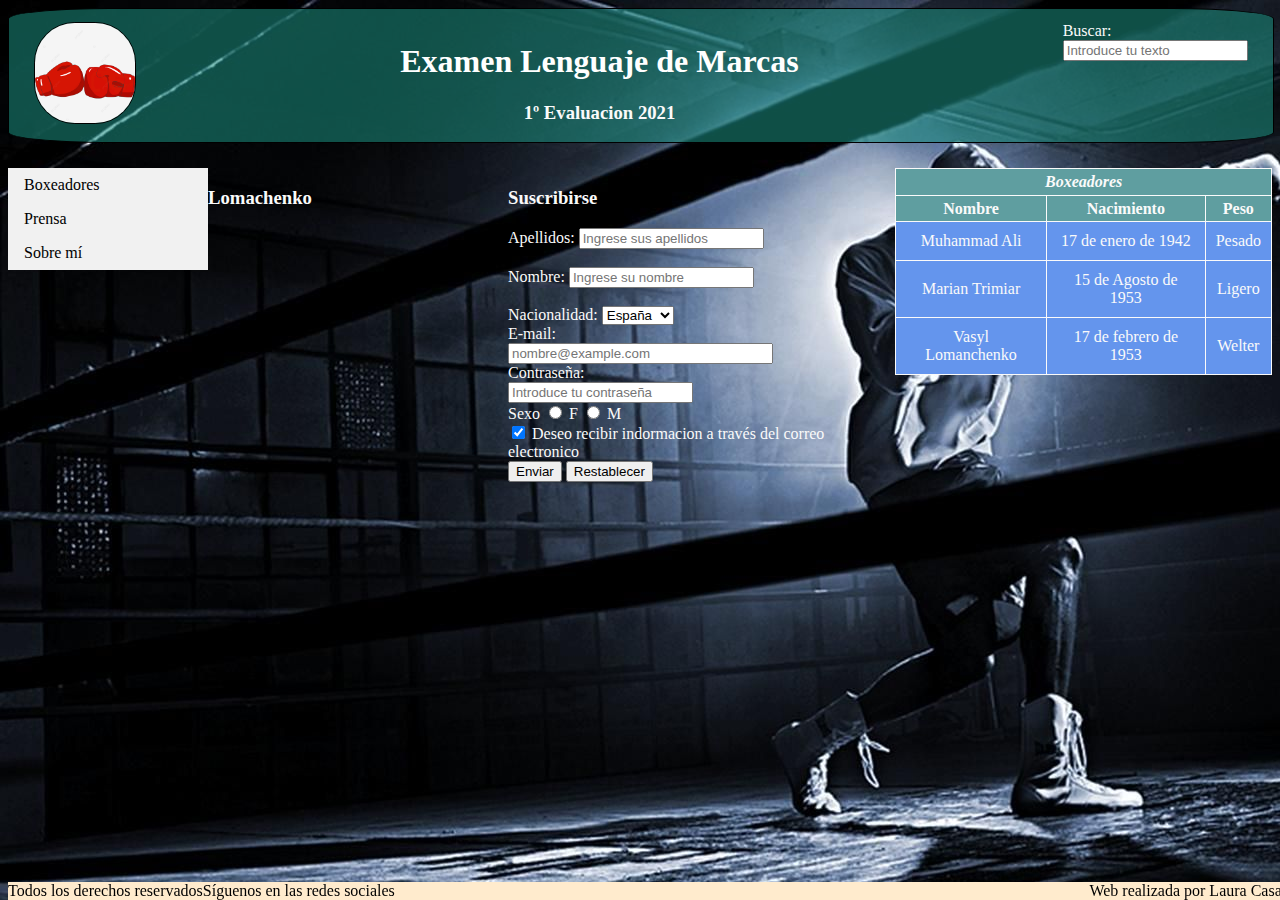
<file: index.html>
<!DOCTYPE html>
<html lang="es">
    <head>
        <meta charset="UTF-8">
        <meta http-equiv="X-UA-Compatible" content="IE=edge">
        <meta name="viewport" content="width=device-width, initial-scale=1.0">
        <link rel="stylesheet" href="./css/estilos.css">
        <title>Examen Laura Casas</title>
    </head>
    <body>
        <header>
            <div>
                <img src="./img/guantes.jpeg" alt="guantes">
            </div>
            <div>
                <h1>Examen Lenguaje de Marcas</h1>
                <h3>1º Evaluacion 2021</h3>
            </div>
            <div>
                <label for="Buscador">Buscar:</label> <br>
                <input type="search" placeholder="Introduce tu texto">
            </div>
        </header>
        <div id="contenedor">
            <div>
                <ul>
                    <li><a href="#piePagina">Boxeadores</a></li>
                    <li><a href="https://www.marca.com/boxeo.html" target="_blank" >Prensa</a></li>
                    <li><a href="./html/yo.html">Sobre mí</a></li>
                  </ul>
            </div>
            <div>
                <h3>Lomachenko</h3>
                <iframe src="https://www.youtube.com/embed/VA8I1NxoQOk" title="YouTube video player" frameborder="0" allow="accelerometer; autoplay; clipboard-write; encrypted-media; gyroscope; picture-in-picture" allowfullscreen></iframe>
            </div>
            <div id="formulario">
                <h3>Suscribirse</h3>
                <form action="http://jkorpela.fi/cgi-bin/echo.cgi" method="post">
                    <label for="apellidos">Apellidos:</label>
                    <input type="text" id="apellidos" name="apellidos" placeholder="Ingrese sus apellidos" maxlength="10" required><br><br>
                    <label for="nombre">Nombre:</label>
                    <input type="text" id="nombre" name="nombre" placeholder="Ingrese su nombre" maxlength="10" required><br><br>
                    <label for="nacionalidad">Nacionalidad:</label>
                    <select id="cars" name="cars">
                        <option value="Armenia">Armenia</option>
                        <option value="españa" selected>España</option>
                        <option value="Francia">Francia</option>
                        <option value="Italia">Italia</option>
                        <option value="Portugal">Portugal</option>
                    </select><br>
                    <label for="email">E-mail:</label><br>
                    <input type="email" id="email" name="email" placeholder="nombre@example.com" maxlength="30" size="30"><br>
                    <label for="passw">Contraseña:</label><br>
                    <input type="password" id="passw" name="passw" placeholder="Introduce tu contraseña" ><br>
                    <label for="sexo">Sexo</label>
                    <input type="radio" id="f" name="sexo" value="F">
                    <label for="mujer">F</label>
                    <input type="radio" id="m" name="sexo" value="M">
                    <label for="hombre">M</label><br>
                    <input type="checkbox" id="info" name="info" value="info" checked>
                    <label for="info"> Deseo recibir indormacion a través del correo electronico</label><br>
                    <input type="submit" value="Enviar">
                    <input type="reset" value="Restablecer">
                  </form> 
            </div>
            <div>
                <table>
                    <tr class="cursiva"> 
                      <th colspan="3">Boxeadores</th>
                    </tr>
                    <tr>
                      <th>Nombre</th>
                      <th>Nacimiento</th>
                      <th>Peso</th>
                    </tr>
                    <tr>
                      <td>Muhammad Ali</td>
                      <td>17 de enero de 1942</td>
                      <td>Pesado</td>
                    </tr>
                    <tr>
                        <td>Marian Trimiar</td>
                        <td>15 de Agosto de 1953</td>
                        <td>Ligero</td>
                      </tr>
                      <tr>
                        <td>Vasyl Lomanchenko</td>
                        <td>17 de febrero de 1953</td>
                        <td>Welter</td>
                      </tr>
                  </table>
            </div>

        </div>
        
        <footer id="piePagina">
            <div id="derechos">
                Todos los derechos reservados
            </div>
            <div id="derechos">
                Síguenos en las redes sociales
            </div>
            <div id="web">
                Web realizada por Laura Casas
            </div>
        </footer>
    </body>
</html>
</file>
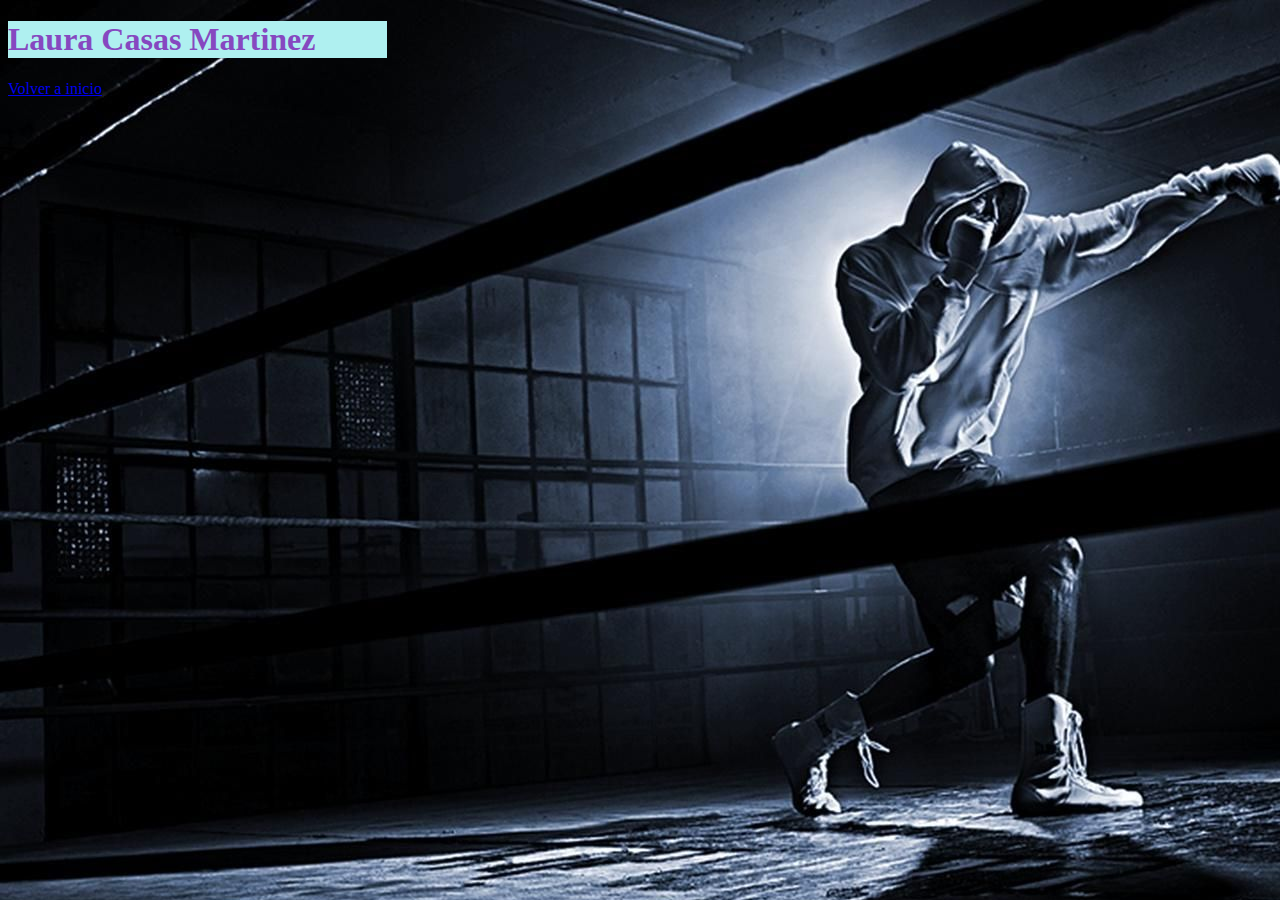
<file: html/yo.html>
<!DOCTYPE html>
<html lang="es">
<head>
    <meta charset="UTF-8">
    <meta http-equiv="X-UA-Compatible" content="IE=edge">
    <meta name="viewport" content="width=device-width, initial-scale=1.0">
    <link rel="stylesheet" href="../css/estilos.css">
    <title>YO</title>
</head>
<body>
    <div>
        <h1 id="yo">Laura Casas Martinez</h1>
    </div>
    
    <a href="../index.html">Volver a inicio</a>
</body>
</html>
</file>
<file: css/estilos.css>
body{
    background-image: url(../img/fondo.jpeg);
}


header{
    width: 96%;
    border: 1px solid rgb(0, 0, 0);
    border-radius: 8%;
    background: rgba(27, 141, 126, 0.555);
    overflow: auto;
    display: flex;
    justify-content: space-between;
    color: hsl(0, 0%, 100%);
    padding-top: 1%;
    padding-left: 2%;
    padding-right: 2%;
    
}

header h3{
    text-align: center;
}

header img{
    width: 100px;
    height: auto;
    border-radius: 40%;
    border: 1px solid rgb(0, 0, 0);
}

#contenedor{
    display: flex;
    padding-top: 2%;
    justify-content: space-between;
}

#contendor div{
    width: 20%;
}

ul {
    list-style-type: none;
    margin: 0;
    padding: 0;
    width: 200px;
    background-color: #f1f1f1;
    
}
  
li a {
    display: block;
    color: #000;
    padding: 8px 16px;
    text-decoration: none;
}
  
li a:hover {
    background-color: rgb(56, 143, 107);
    color: white;
    
}




label, h3{
    color: rgb(250, 250, 250);
}

table{
    width: 100%;
    border-collapse: collapse;
}
table, th, td {
    border: solid 1px rgb(250, 250, 250);
    padding: 1%;
    color: rgb(250, 250, 250);
    text-align: center;
    padding: 10px;
  }

  th{
    background-color:cadetblue;
    padding: 1%;
  }

  .cursiva{
    font-style: oblique;
  }

  td{
      background-color: cornflowerblue;
  }

footer{
    width: 100%;
    background-color: blanchedalmond;
    position: fixed;
    bottom: 0%;
}

#derechos{
    float: left;
}

#web{
    float: right; 
}

#redes{
    text-align: center;
    clear: both;
}

#yo{
    color: rgb(134, 72, 192);
    background-color: rgb(175, 240, 240);
    width: 30%;
    align-items: center;
}
</file>
